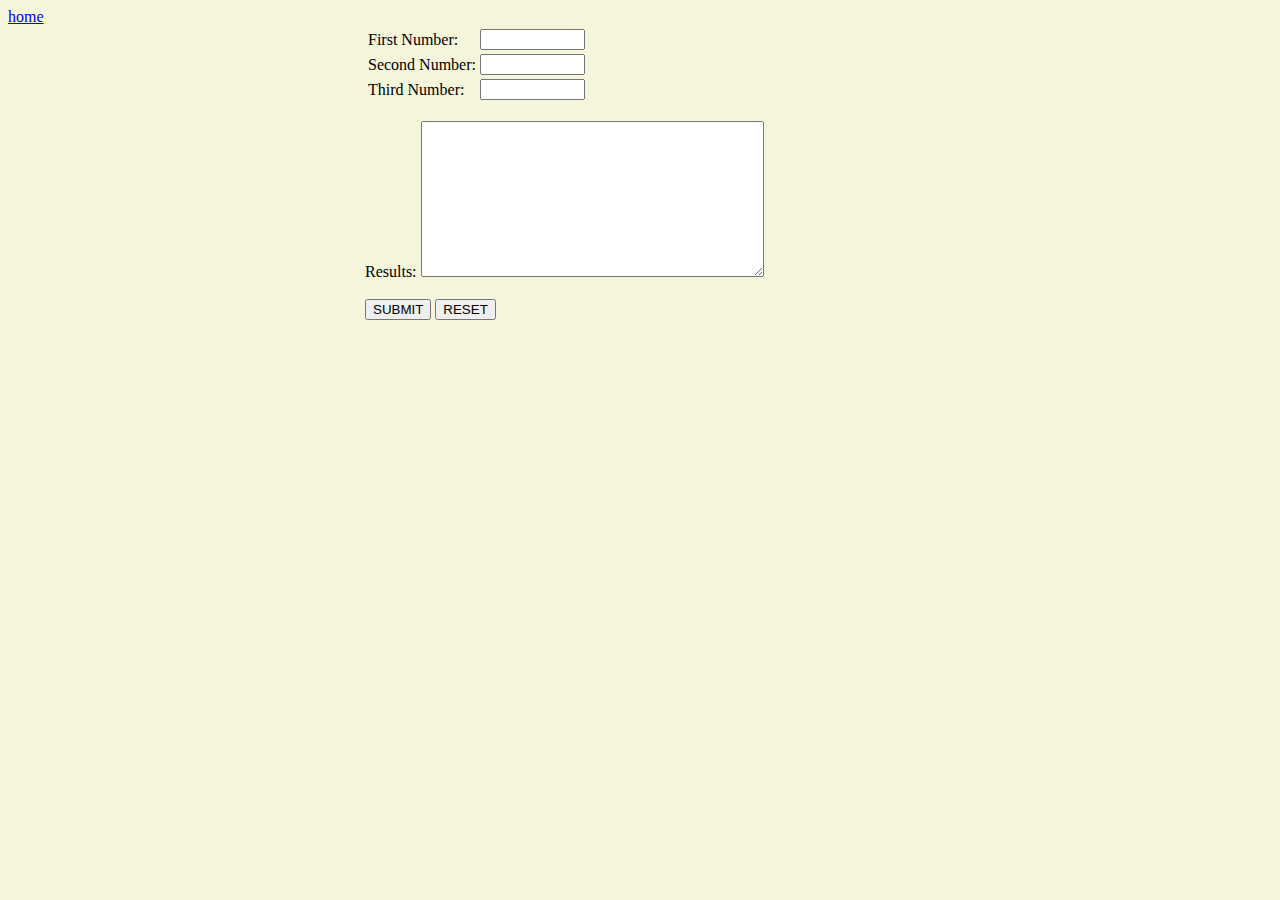
<file: hw2/hw3.html>
<!doctype html>
<html>
<head>
        <meta charset="utf-8">
        <title>Form example 3</title>
        <style>
        input {text-align: right;}
        body {background-color: #f5f5dc;}
        .body { width: 550px; margin: 0px auto;}
        </style>
        <script>
        function process()
        {
        var number1, number2, number3, n1, n2, n3, sum, average, product, min, max;
        
        number1 = document.forms["myform"].elements["num1"].value;
        number2 = document.forms["myform"].elements["num2"].value;
        number3 = document.forms["myform"].elements["num3"].value;
        
        n1 = parseInt(number1);
        n2 = parseInt(number2);
        n3 = parseInt(number3);
        sum = n1 + n2 + n3;
        average = (n1 + n2 + n3) / 3;
        product = n1 * n2 * n3;
        
        min = Math.min(n1, n2, n3);
        max = Math.max(n1, n2, n3);
        
        if ( isNaN(n1) || isNaN(n2) || isNaN(n3) ) {
            document.forms["myform"].elements["result"].value = ("Error re-enter valid numbers\n");
        }
        else {
        document.forms["myform"].elements["result"].value = ("The inputted numbers were " + n1 + ", " + n2 + ", " + n3);
        document.forms["myform"].elements["result"].value += ("\nThe sum of the integers was " + sum);
        document.forms["myform"].elements["result"].value += ("\nThe average of the integers was " + average);
        document.forms["myform"].elements["result"].value += ("\nThe product of the integers was " + product);
        document.forms["myform"].elements["result"].value += ("\nThe smallest of the integers was " + min);
        document.forms["myform"].elements["result"].value += ("\nThe largest of the integers was " + max);
        }
        
        }
        
        </script>
</head>
<body>
<nav>
    <a href="index.html"> home</a>
</nav>
<section class="body">
<form name="myform">
<table>
<tr>
<td>First Number:</td>
<td><input type="text" name="num1" size="10"></td>
</tr>
<tr>
<td>Second Number:</td>
<td><input type="text" name="num2" size="10"></td>
</tr>
<tr>
<td>Third Number:</td>
<td><input type="text" name="num3" size="10"></td>
</tr>
</table>
<br> Results:
<textarea rows="10" cols="40" name="result">
</textarea>
<br><br>
<input type="button" onclick="process()" value="SUBMIT">
<input type="reset" value="RESET">
</form>
</section>
</body>
</file>
